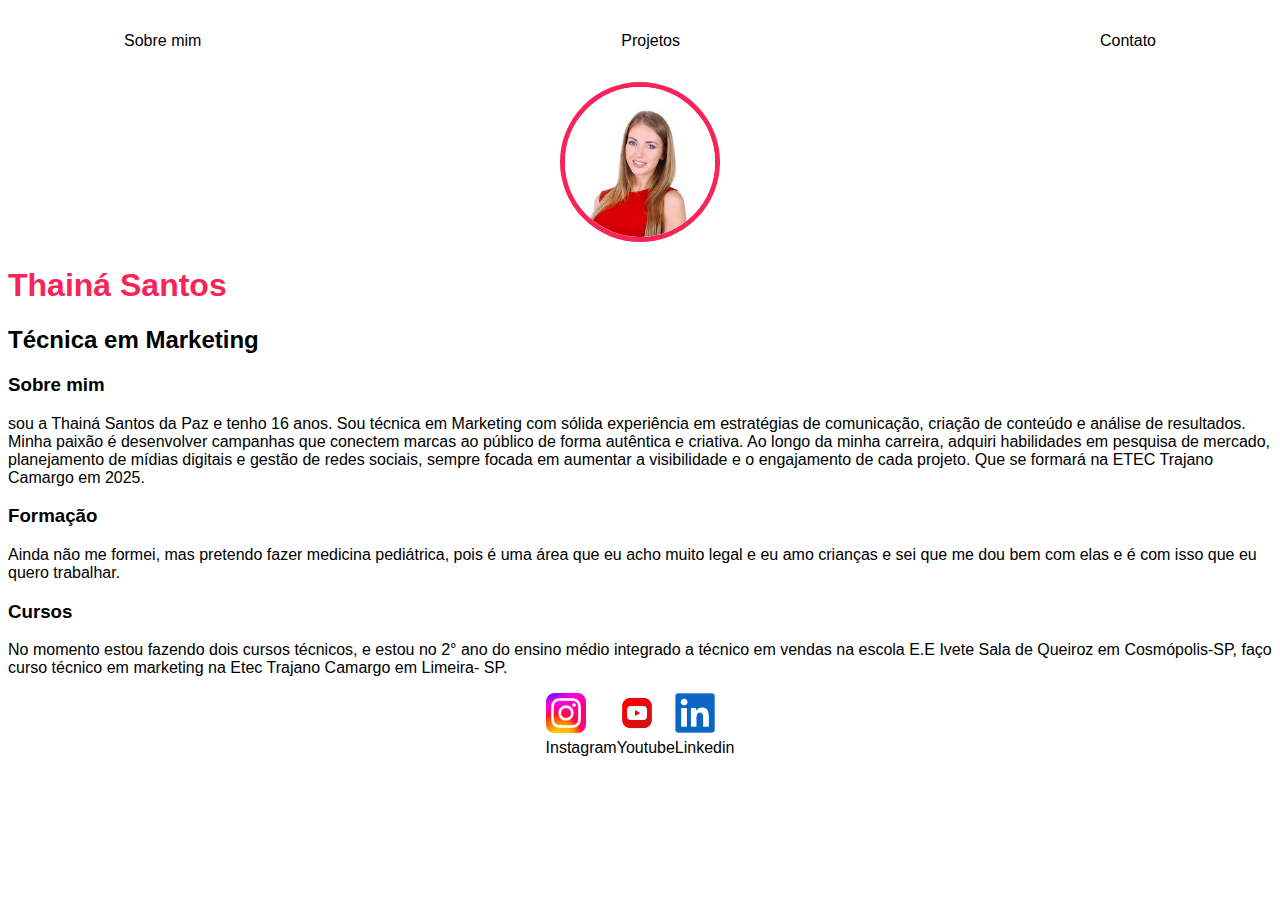
<file: index.html>
<!DOCTYPE html>
<html lang="en">
<head>
    <meta charset="UTF-8">
    <meta name="viewport" content="width=device-width, initial-scale=1.0">
    <title>THAINÁ SANTOS</title>
    <link rel="stylesheet" href="idex.css">
</head>
  <div class="container">
    <body>
        <nav>
            <ul>
                <li>
                    <a href="sobre mim.html">Sobre mim</a>
                </li>
                <li>
                    <a href="projeto.html">Projetos</a>
                </li>
                <li>
                    <a href="contato.html">Contato</a>
                </li>
            </ul>
        </nav>  
        <header>
            <div class="center">
                <img src="mulher img.jpg">
            </div>
        </div>
        <h1>Thainá Santos</h1>
        <h2>Técnica em Marketing</h2>
    </header>
    <main>
        <section>
            <h3>Sobre mim</h3>
            <p>
                 sou a Thainá Santos da Paz e tenho 16 anos. Sou técnica em Marketing com sólida experiência em estratégias de comunicação, criação de conteúdo e análise de resultados. Minha paixão é desenvolver campanhas que conectem marcas ao público de forma autêntica e criativa. Ao longo da minha carreira, adquiri habilidades em pesquisa de mercado, planejamento de mídias digitais e gestão de redes sociais, sempre focada em aumentar a visibilidade e o engajamento de cada projeto. Que se formará na ETEC Trajano Camargo em 2025.
                </p>
        </section>
        <section>
            <h3>Formação</h3>
            <p>
                Ainda não me formei, mas pretendo fazer medicina pediátrica, pois é uma área que eu acho muito legal e eu amo crianças e sei que me dou bem com elas e é com isso que eu quero trabalhar. </p>
        </section>
        <section>
            <h3>Cursos</h3>
            <p>
    No momento estou fazendo dois cursos técnicos, e estou no 2° ano do ensino médio integrado a técnico em vendas na escola E.E Ivete Sala de Queiroz em Cosmópolis-SP, faço curso técnico em marketing na Etec Trajano Camargo em Limeira- SP.        </p>
        </section>
    </main>
    <footer>


        <a>  
            
            <img src="instagram img.jpg"> 
            <p> Instagram</p> 
        </a>
        <a>  
        
            <img src="logotipo-do-youtube.avif" alt=""> 
            <p> Youtube</p> 
        </a>

        <a>  
        
            <img src="linkedin.png" alt=""> 
            <p> Linkedin</p> 
        </a>




    </footer>
    </body> 
</div>

</html>
</file>
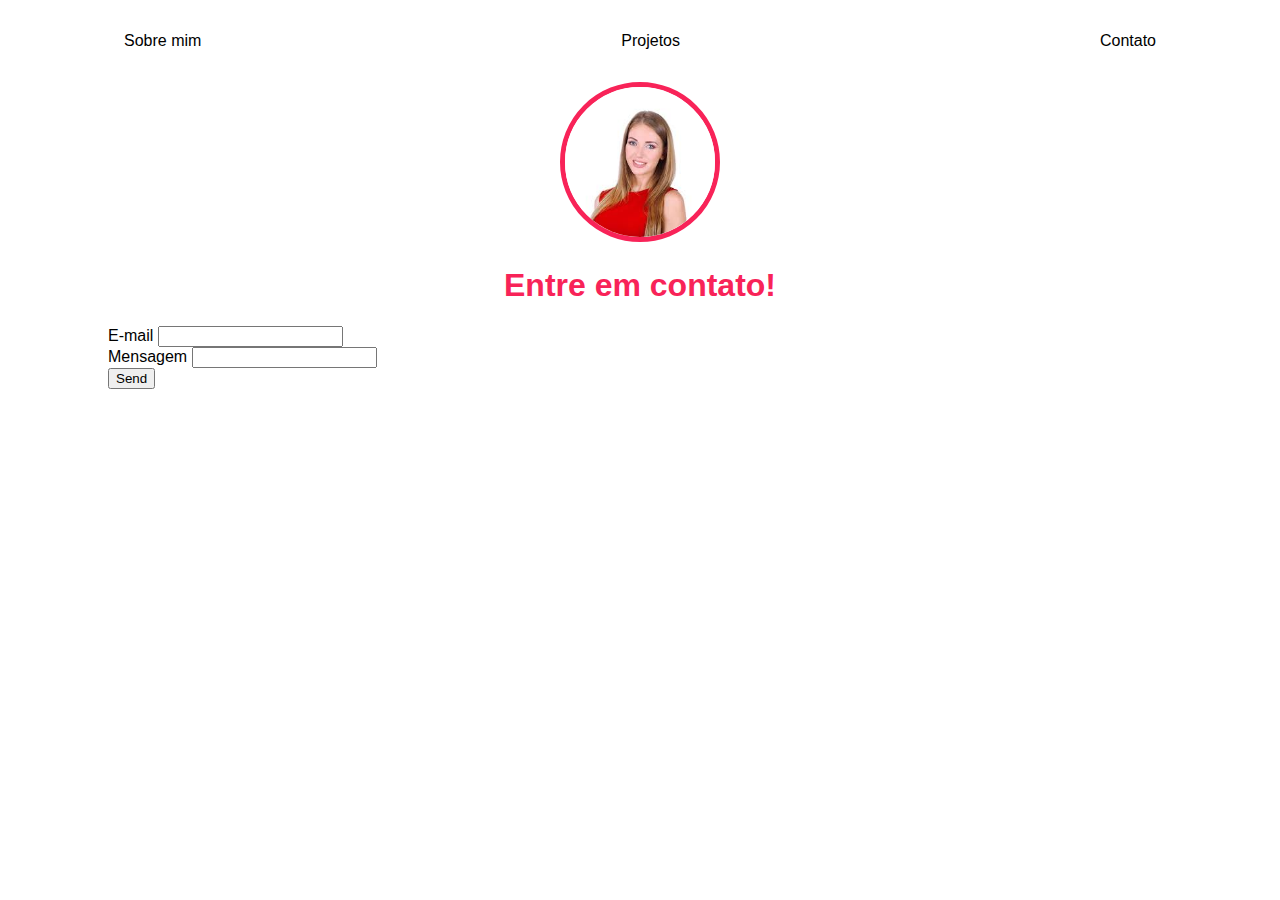
<file: contato.html>
<!DOCTYPE html>
<html lang="en">

    <head>
        <meta charset="UTF-8">
        <meta http-equiv="X-UA-Compatible" content="IE=edge">
        <meta name="viewport" content="width=device-width, initial-scale=1.0">
        <title>Contact</title>
        <link rel="stylesheet" href="index.css">
    </head>

    <body>
        <div class="container">
            <nav>
                <ul>
                    <li>
                        <a href="index.html">Sobre mim</a>
                    </li>
                    <li>
                        <a href="project.html">Projetos</a>
                    </li>
                    <li>
                        <a href="contact.html">Contato</a>
                    </li>
                </ul>
            </nav>

            <header class="center">
                <div>
                    <img src="mulher img.jpg"></img>
                </div>
                <h1>Entre em contato!</h1>
            </header>
            <form class="contact-form" action="https://formsubmit.co/thainadapazsantos@gmail.com" method="POST">
                <div>
                    <label for="email">E-mail</label>
                    <input type="email" name="email" required>
                </div>
                <div>
                    <label for="message">Mensagem</label>
                    <input type="text" id="message" name="message" required>
                </div>
                <button type="submit">Send</button>
                <input type="hidden" name="_next" value="https://github.com/thaina-web/sitemkt/thanks.html">
                <input type="hidden" name="_subject" value="New submission!">
            </form>
        </div>
    </body>
</file>
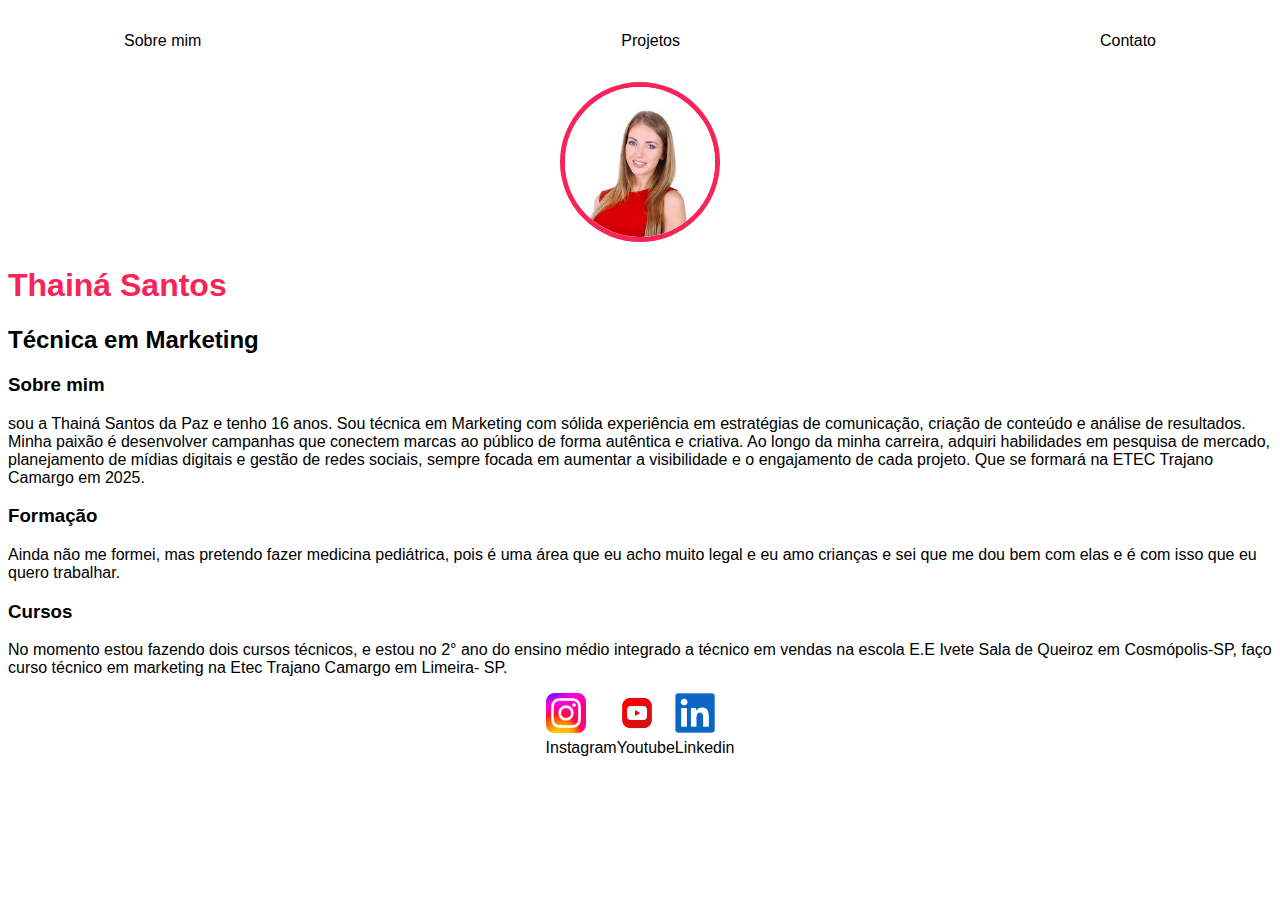
<file: idex.html>
<!DOCTYPE html>
<html lang="en">
<head>
    <meta charset="UTF-8">
    <meta name="viewport" content="width=device-width, initial-scale=1.0">
    <title>THAINÁ SANTOS</title>
    <link rel="stylesheet" href="idex.css">
</head>
  <div class="container">
    <body>
        <nav>
            <ul>
                <li>
                    <a href="sobre mim.html">Sobre mim</a>
                </li>
                <li>
                    <a href="projeto.html">Projetos</a>
                </li>
                <li>
                    <a href="contato.html">Contato</a>
                </li>
            </ul>
        </nav>  
        <header>
            <div class="center">
                <img src="mulher img.jpg">
            </div>
        </div>
        <h1>Thainá Santos</h1>
        <h2>Técnica em Marketing</h2>
    </header>
    <main>
        <section>
            <h3>Sobre mim</h3>
            <p>
                 sou a Thainá Santos da Paz e tenho 16 anos. Sou técnica em Marketing com sólida experiência em estratégias de comunicação, criação de conteúdo e análise de resultados. Minha paixão é desenvolver campanhas que conectem marcas ao público de forma autêntica e criativa. Ao longo da minha carreira, adquiri habilidades em pesquisa de mercado, planejamento de mídias digitais e gestão de redes sociais, sempre focada em aumentar a visibilidade e o engajamento de cada projeto. Que se formará na ETEC Trajano Camargo em 2025.
                </p>
        </section>
        <section>
            <h3>Formação</h3>
            <p>
                Ainda não me formei, mas pretendo fazer medicina pediátrica, pois é uma área que eu acho muito legal e eu amo crianças e sei que me dou bem com elas e é com isso que eu quero trabalhar. </p>
        </section>
        <section>
            <h3>Cursos</h3>
            <p>
    No momento estou fazendo dois cursos técnicos, e estou no 2° ano do ensino médio integrado a técnico em vendas na escola E.E Ivete Sala de Queiroz em Cosmópolis-SP, faço curso técnico em marketing na Etec Trajano Camargo em Limeira- SP.        </p>
        </section>
    </main>
    <footer>


        <a>  
            
            <img src="instagram img.jpg" alt=""> 
            <p> Instagram</p> 
        </a>
        <a>  
        
            <img src="logotipo-do-youtube.avif" alt=""> 
            <p> Youtube</p> 
        </a>

        <a>  
        
            <img src="linkedin.png" alt=""> 
            <p> Linkedin</p> 
        </a>




    </footer>
    </body> 
</div>

</html>
</file>
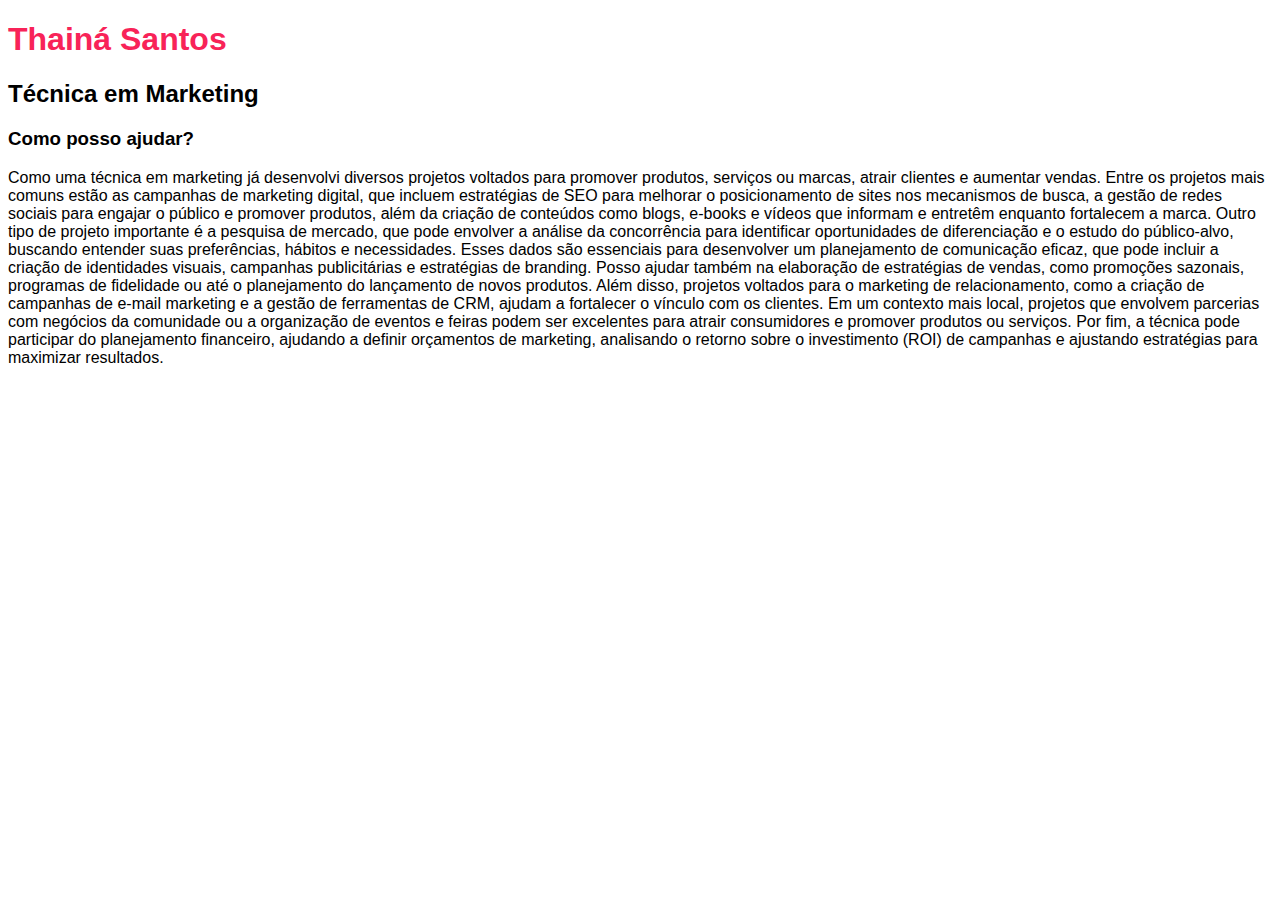
<file: projeto.html>
<!DOCTYPE html>
<html lang="en">
<head>
    <meta charset="UTF-8">
    <meta name="viewport" content="width=device-width, initial-scale=1.0">
    <title>THAINÁ SANTOS</title>
    <link rel="stylesheet" href="idex.css">
</head>
  <div class="container">
    <body>
        <nav>
           
        </nav>  
        <header>
            <div class="center">
              
            </div>
        </div>
        <h1>Thainá Santos</h1>
        <h2>Técnica em Marketing</h2>
    </header>
    <main>
        
            <section>
                <h3> Como posso ajudar?</h3>
                <p>
                    Como uma técnica em marketing já desenvolvi diversos projetos voltados para promover produtos, serviços ou marcas, atrair clientes e aumentar vendas. Entre os projetos mais comuns estão as campanhas de marketing digital, que incluem estratégias de SEO para melhorar o posicionamento de sites nos mecanismos de busca, a gestão de redes sociais para engajar o público e promover produtos, além da criação de conteúdos como blogs, e-books e vídeos que informam e entretêm enquanto fortalecem a marca.

                    Outro tipo de projeto importante é a pesquisa de mercado, que pode envolver a análise da concorrência para identificar oportunidades de diferenciação e o estudo do público-alvo, buscando entender suas preferências, hábitos e necessidades. Esses dados são essenciais para desenvolver um planejamento de comunicação eficaz, que pode incluir a criação de identidades visuais, campanhas publicitárias e estratégias de branding.
                    
                    Posso ajudar também na elaboração de estratégias de vendas, como promoções sazonais, programas de fidelidade ou até o planejamento do lançamento de novos produtos. Além disso, projetos voltados para o marketing de relacionamento, como a criação de campanhas de e-mail marketing e a gestão de ferramentas de CRM, ajudam a fortalecer o vínculo com os clientes.
                    
                    Em um contexto mais local, projetos que envolvem parcerias com negócios da comunidade ou a organização de eventos e feiras podem ser excelentes para atrair consumidores e promover produtos ou serviços. Por fim, a técnica pode participar do planejamento financeiro, ajudando a definir orçamentos de marketing, analisando o retorno sobre o investimento (ROI) de campanhas e ajustando estratégias para maximizar resultados.            </section>
</file>
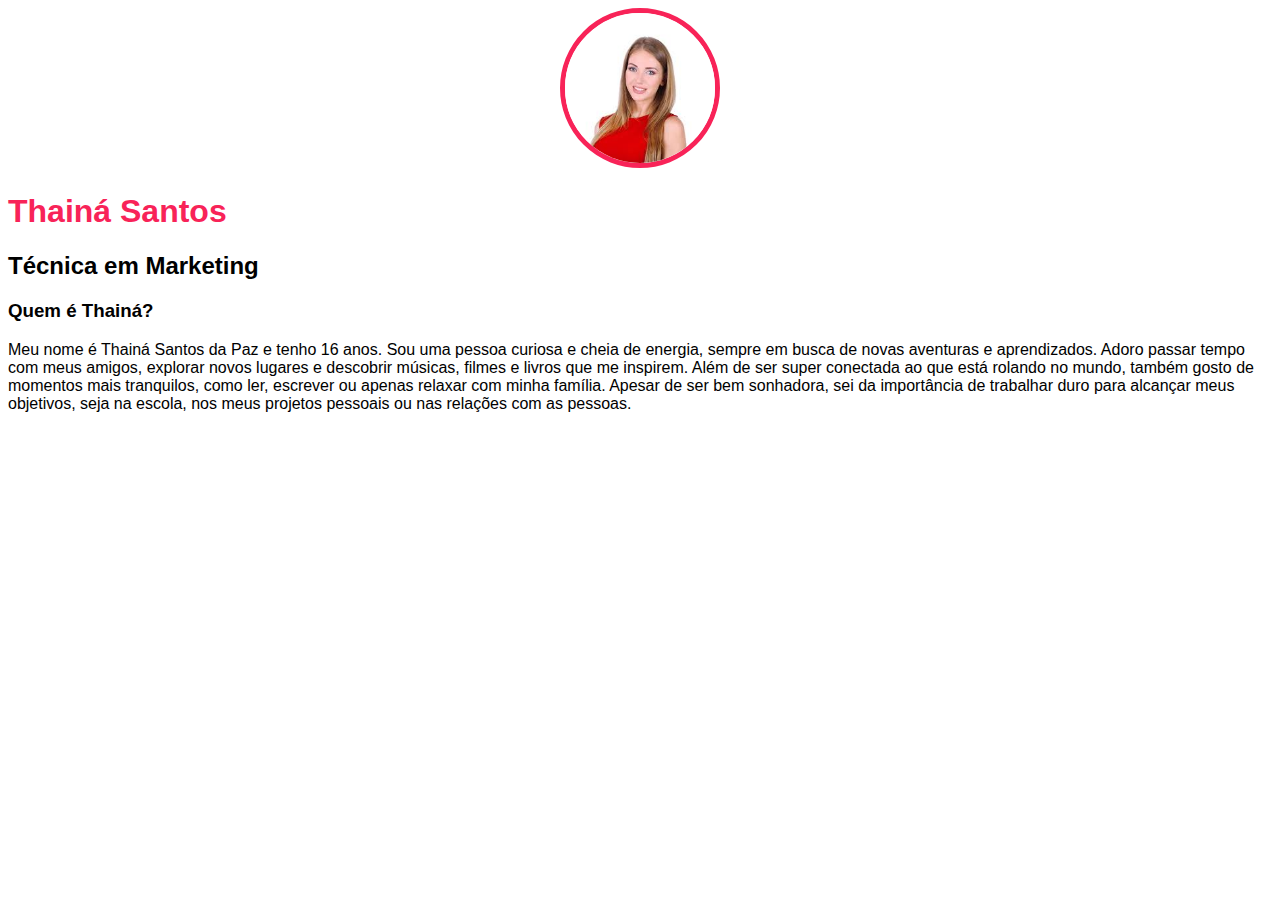
<file: sobre mim.html>
<!DOCTYPE html>
<html lang="en">
<head>
    <meta charset="UTF-8">
    <meta name="viewport" content="width=device-width, initial-scale=1.0">
    <title>THAINÁ SANTOS</title>
    <link rel="stylesheet" href="idex.css">
</head>
  <div class="container">
    <body>
        <nav>
           
        </nav>  
        <header>
            <div class="center">
                <img src="mulher img.jpg">
            </div>
        </div>
        <h1>Thainá Santos</h1>
        <h2>Técnica em Marketing</h2>
    </header>
    <main>
        <section>
            <h3>Quem é Thainá?</h3>
            <p>
                Meu nome é Thainá Santos da Paz e tenho 16 anos. Sou uma pessoa curiosa e cheia de energia, sempre em busca de novas aventuras e aprendizados. Adoro passar tempo com meus amigos, explorar novos lugares e descobrir músicas, filmes e livros que me inspirem. Além de ser super conectada ao que está rolando no mundo, também gosto de momentos mais tranquilos, como ler, escrever ou apenas relaxar com minha família. Apesar de ser bem sonhadora, sei da importância de trabalhar duro para alcançar meus objetivos, seja na escola, nos meus projetos pessoais ou nas relações com as pessoas.        </p>
        </section>
</file>
<file: idex.css>
body {
    color: black;
    background-color: white;
    font-family: Arial, Helvetica, sans-serif;
}


ul {
    display: flex;
    justify-content: space-between;
    list-style-type: none;
    align-items: center;
    padding: 16px;
}


a {
    color: black;
    text-decoration: none;
}


header img {
    width: 150px;
    height: 150px;
    border-radius: 50%;
    border: 5px solid #f82358;
}


.center {
    text-align: center;
}


h1 {
    color: #f82358;
}


footer img {
    width: 40px;
    height: 40px;
}

footer {
 display: flex;
 justify-content: center;

}

footer p {
 margin-top: 2px;

}

.container {
padding: 0px 100px;
}

nav a :hover {
color: #f82358;

}
</file>
<file: index.css>
body {
    color: black;
    background-color: white;
    font-family: Arial, Helvetica, sans-serif;
}


ul {
    display: flex;
    justify-content: space-between;
    list-style-type: none;
    align-items: center;
    padding: 16px;
}


a {
    color: black;
    text-decoration: none;
}


header img {
    width: 150px;
    height: 150px;
    border-radius: 50%;
    border: 5px solid #f82358;
}


.center {
    text-align: center;
}


h1 {
    color: #f82358;
}


footer img {
    width: 40px;
    height: 40px;
}

footer {
 display: flex;
 justify-content: center;

}

footer p {
 margin-top: 2px;

}

.container {
padding: 0px 100px;
}

nav a :hover {
color: #f82358;

}
</file>
